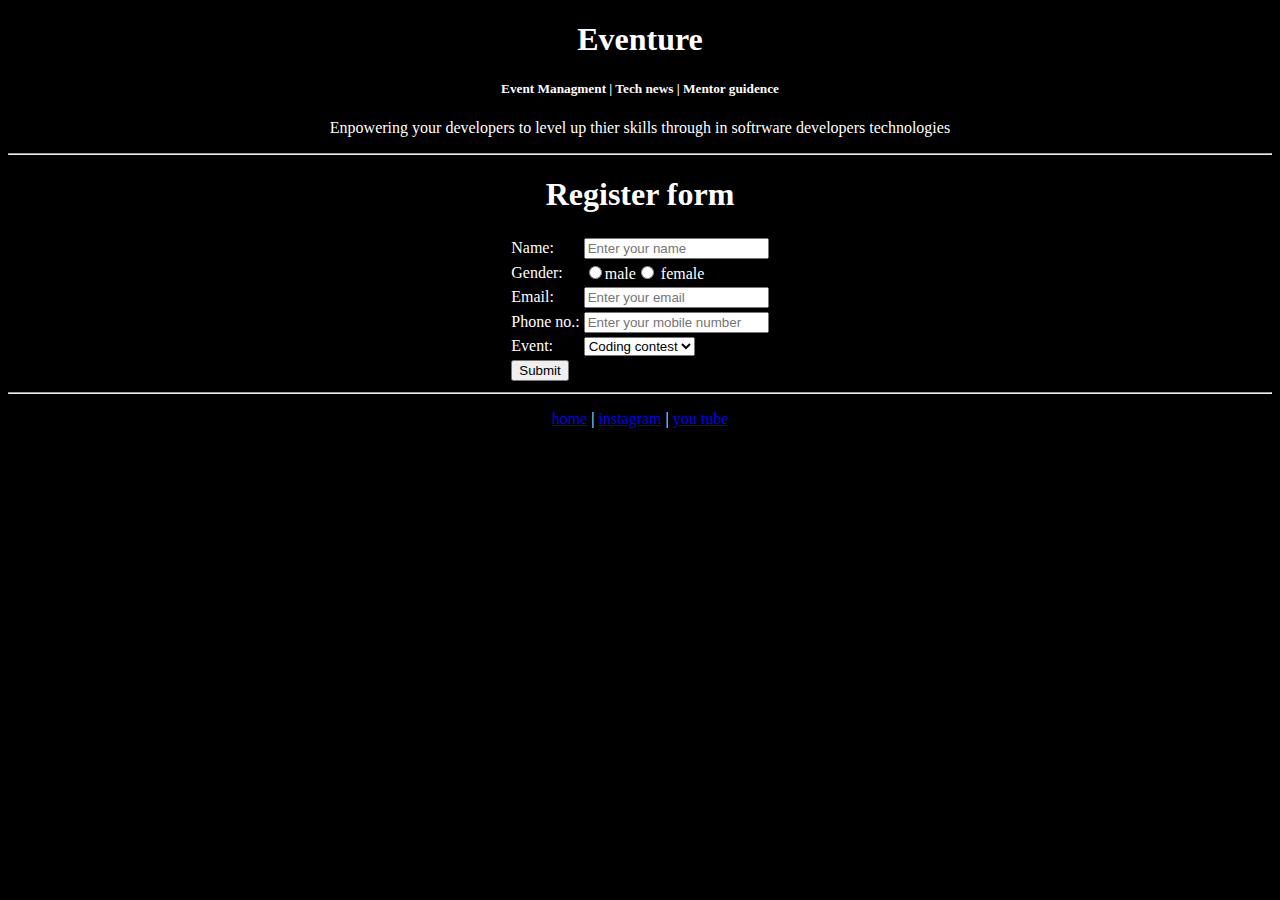
<file: registercourse.html>
<!DOCTYPE html>

<html>
<head>
  <center>
<h1>Eventure </h1>
    <h5>Event Managment | Tech news | Mentor guidence</h5>
    <p>Enpowering your developers to level up thier skills through in softrware developers technologies</p>
  </center>    
<hr>
  <style>
  body{
    background-color:black;
    color:white;
  }
  
  </style>
</head>
<body>
  <center>
    <h1>
      Register form
    </h1>
    <from>
      <table>
        <tr>
          <td>Name:</td><td><input type="text" placeholder="Enter your name"></td>
        </tr>
         
         <tr>
          <td>Gender:</td><td><input type="radio" name="gender">male<input type="radio" name="gender"> female</td>
        </tr>
         <tr>
          <td>Email:</td><td><input type="email" placeholder="Enter your email"></td>
        </tr>
          <tr>
          <td>Phone no.:</td><td><input type="text" placeholder="Enter your mobile number"></td>
        </tr>
        <tr>
          <td>Event:</td>
          <td>
          <select>
            <option>Coding contest</option>
            <option>Hackathon</option>
            <option>Tech Talk</option>
            
          </select>
          </td>
        </tr>
      
        <tr>
        
          <td><input type="submit"</td>
              
          </tr>
        </table>
    </from>
        <hr>
<p>
  <a href="index1.html">home</a> | <a href="https://www.instagram.com/hide_of_anger?igsh=MTNzODE0NXZ3azNqdA==">instagram</a> | <a href="https://youtu.be/NwrXGfKk29k?si=969xau3wUGLw2JM8">you tube</a>
</p>
    
    
    
    
    
  </center>
</body>
</html>
</file>
